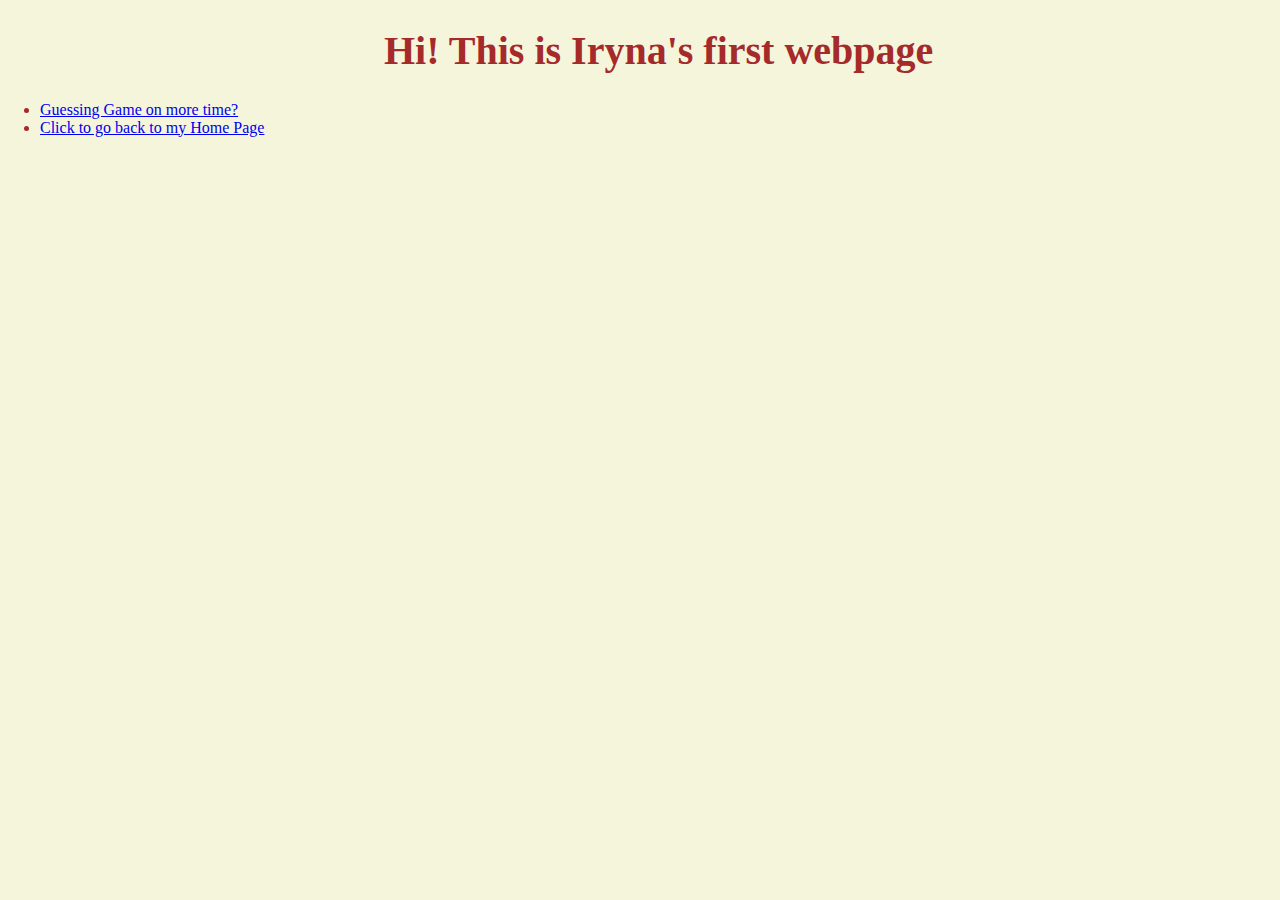
<file: guessingGameFile.html>
<!Doctype .html>
<html>
<head>
  <title>About Iryna</title>
  <link type="text/css" rel="stylesheet" href="style.css"/>
</head>

<body>
  <header>
    <h1> Hi! This is Iryna's first webpage</h1>
    <nav>
      <ul>
        <li><a href = "guessingGameFile.html"/>Guessing Game on more time?</li>
        <li><a href = "index.html"/>Click to go back to my Home Page</li>
      </ul>

    </nav>
  </header>
  <script type = "text/javascript" src = "app.js"></script>
</body>
</html>
</file>
<file: style.css>
h1{
  background-color: beige;
  font-family: fantasy;
  margin-left: 30%;
  font-size: 2.5em;

}
 body {
  color: brown;
  font-family: fantasy;
  background-color: beige;
  display: inline;
}
img {
  width: 35%;
  background-color: beige;
  padding: 5% 20%;
}

#containerOne{
  width: 40%;
  float:left;
  padding: 3%;
  padding-bottom: 0;
}

#containerTwo{
  width:35%;
  float:right;
  padding: 3%;
  padding-bottom: 0;
  font-size: 1.5em;
}
#ten-things{
  width: 90%;
  height: 5%;
}
</file>
